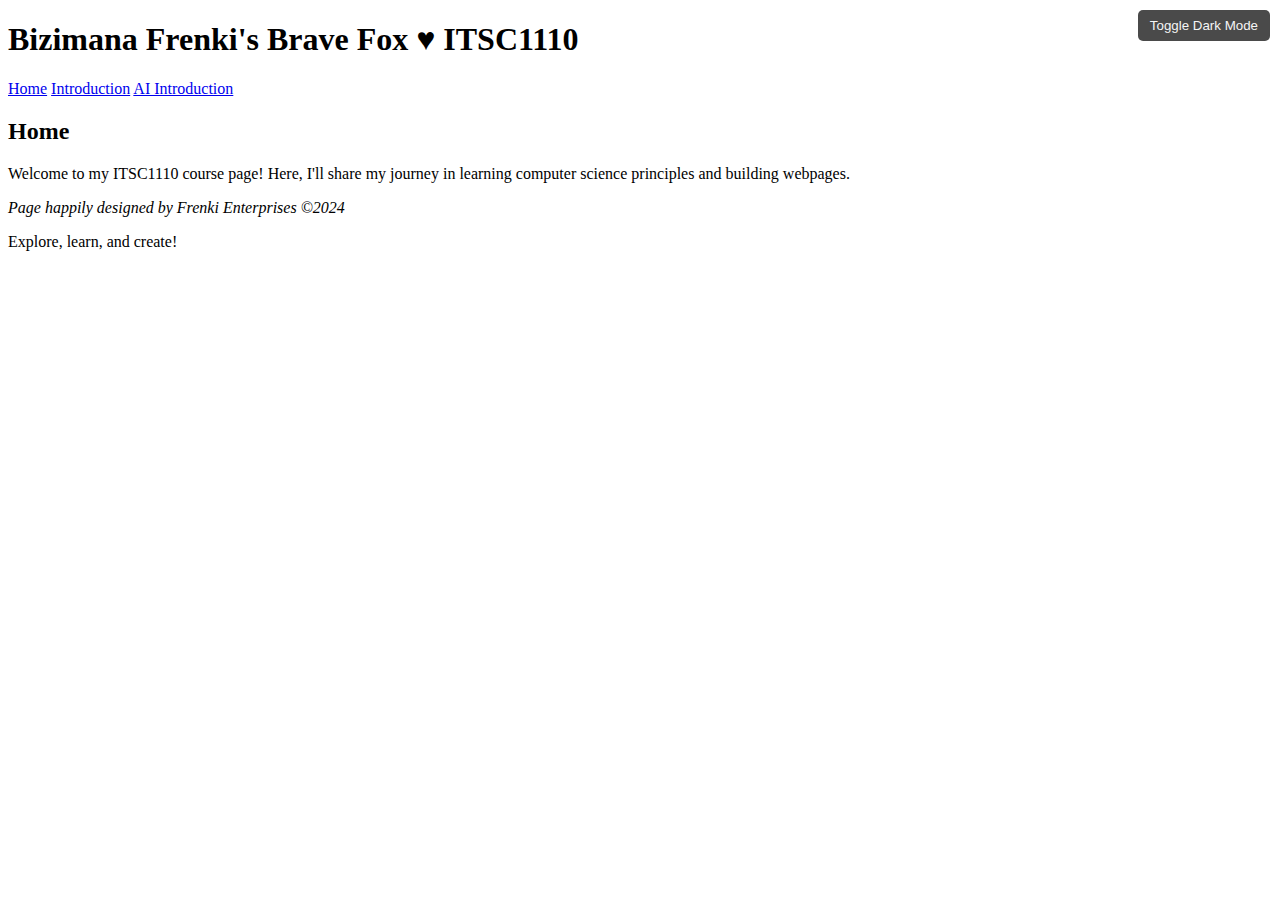
<file: index.html>
<!DOCTYPE html>
<html lang="en">
<head>
  <meta charset="UTF-8">
  <title>Bizimana Frenki's Brave Fox ♥ ITSC1110 ♥ Home</title>
  <link rel="stylesheet" href="styles/default.css">
  <script src="https://lint.page/kit/21b912.js" crossorigin="anonymous"></script>
</head>
<body>
  <header class="header-animation">
    <h1>Bizimana Frenki's Brave Fox ♥ ITSC1110</h1>
    <nav>
      <a href="index.html">Home</a>
      <a href="introduction.html">Introduction</a>
      <a href="aiintroduction.html">AI Introduction</a>
    </nav>
  </header>

  <main>
    <h2>Home</h2>
    <p>Welcome to my ITSC1110 course page! Here, I'll share my journey in learning computer science principles and building webpages.</p>
  </main>

  <footer>
    <p><em>Page happily designed by Frenki Enterprises ©2024</em></p>
    <p>Explore, learn, and create!</p>
  </footer>

  <script src="scripts/main.js"></script>
</body>
</html>
</file>
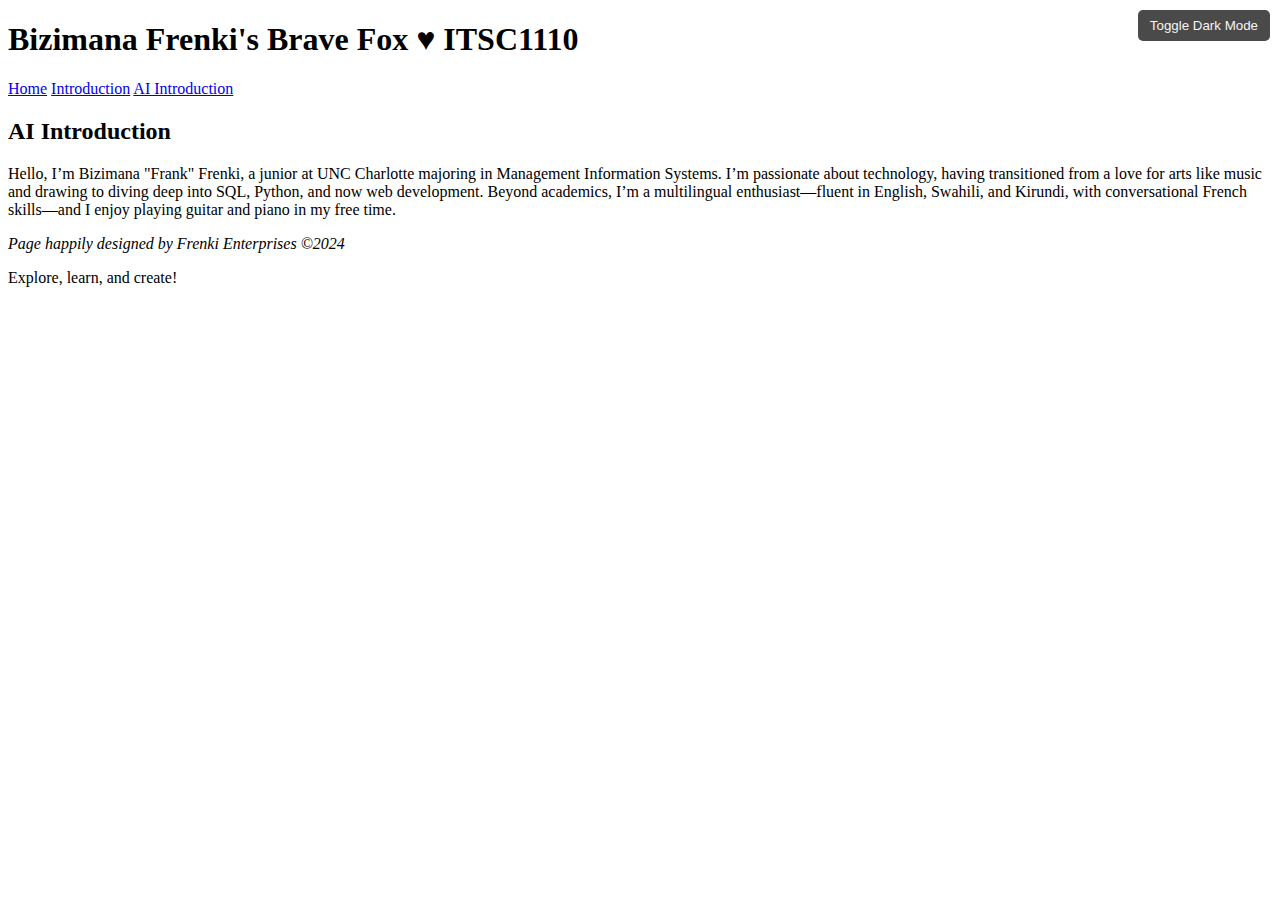
<file: aiintroduction.html>
<!DOCTYPE html>
<html lang="en">
<head>
  <meta charset="UTF-8">
  <title>Bizimana Frenki's Brave Fox ♥ ITSC1110 ♥ AI Introduction</title>
  <link rel="stylesheet" href="styles/default.css">
  <script src="https://lint.page/kit/21b912.js" crossorigin="anonymous"></script>
</head>
<body>
  <header class="header-animation">
    <h1>Bizimana Frenki's Brave Fox ♥ ITSC1110</h1>
    <nav>
      <a href="index.html">Home</a>
      <a href="introduction.html">Introduction</a>
      <a href="aiintroduction.html">AI Introduction</a>
    </nav>
  </header>

  <main>
    <h2>AI Introduction</h2>
    <p>Hello, I’m Bizimana "Frank" Frenki, a junior at UNC Charlotte majoring in Management Information Systems. I’m passionate about technology, having transitioned from a love for arts like music and drawing to diving deep into SQL, Python, and now web development. Beyond academics, I’m a multilingual enthusiast—fluent in English, Swahili, and Kirundi, with conversational French skills—and I enjoy playing guitar and piano in my free time.</p>
  </main>

  <footer>
    <p><em>Page happily designed by Frenki Enterprises ©2024</em></p>
    <p>Explore, learn, and create!</p>
  </footer>

  <script src="scripts/main.js"></script>
</body>
</html>
</file>
<file: styles/default.css>

</file>
